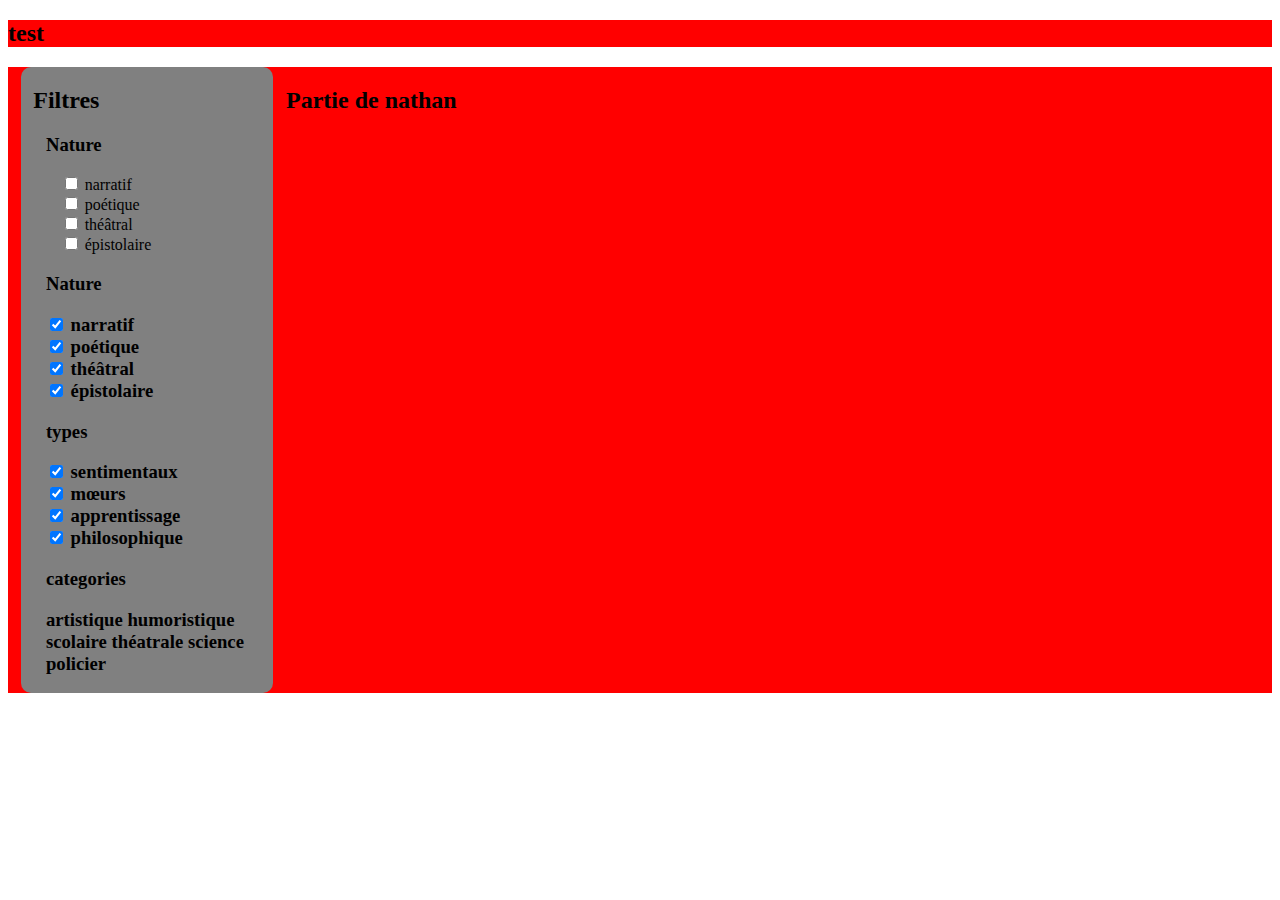
<file: index.html>
<!doctype html>
<html>
  <head>
    <meta charset="utf-8">
    <link href="style.css" rel="stylesheet">
    <title data-l10n-id="newtab-page-title"></title>
  </head>
  <body>
    <div class="title">
      <h2>test</h2>
    </div>
    <div class="pere2">

        <div class="conteneurFiltre">
          <h2>Filtres</h2>

          <div class = TousLesFiltres>
                <!-- NEW -->
                <div>
                  <h3>Nature<h3>
                </div>
                <ul class = ListeDeFiltre>
                  <li>
                    <a href="file:///Z:/SAE/Site/Les%20filtres/index.html?truc">
                      <input type="checkbox" name="narratif">
                      <label>narratif</label>
                    </a>
                  </li>
                  <li>
                    <a href="https://maPage?filtres">
                      <input type="checkbox" name="poétique">
                      <label>poétique</label>
                    </a>
                  </li>
                  <li>
                    <a href="https://maPage?filtres">
                      <input type="checkbox" name="théâtral">
                      <label>théâtral</label>
                    </a>
                  </li>
                  <li>
                    <a href="https://maPage?filtres">
                      <input type="checkbox" name="épistolaire">
                      <label>épistolaire</label>
                    </a>
                  </li>
                </ul>

                <!-- OLD -->
                <div class = natures>
                  <h3>Nature<h3>
                  <form>
                    <div>
                      <input type="checkbox" id="narratif" name="narratif" checked>
                      <label for="narratif">narratif</label>
                    </div>
                    <div>
                      <input type="checkbox" id="poétique" name="poétique" checked>
                      <label for="poétique">poétique</label>
                    </div>
                    <div>
                      <input type="checkbox" id="théâtral" name="théâtral" checked>
                      <label for="théâtral">théâtral</label>
                    </div>  
                    <div>
                      <input type="checkbox" id="épistolaire" name="épistolaire" checked>
                      <label for="épistolaire">épistolaire</label>
                    </div>
                  </form>
                </div>
                
                <div class = types>
                  <h3>types<h3>
                  <form>
                    <div>
                      <input type="checkbox" id="sentimentaux" name="sentimentaux" checked>
                      <label for="sentimentaux">sentimentaux</label>
                    </div>
                    <div>
                      <input type="checkbox" id="mœurs" name="mœurs" checked>
                      <label for="mœurs">mœurs</label>
                    </div>
                    <div>
                      <input type="checkbox" id="apprentissage" name="apprentissage" checked>
                      <label for="apprentissage">apprentissage</label>
                    </div>  
                    <div>
                      <input type="checkbox" id="philosophique" name="philosophique" checked>
                      <label for="philosophique">philosophique</label>
                    </div>
                  </form>
                </div>

                <div class = categories>
                  <h3>categories<h3>
                  <form>
                    <a>artistique
              
                    </a>
                    
                    <a>humoristique</a>
                    <a>scolaire</a>
                    <a>théatrale</a>
                    <a>science</a>
                    <a>policier</a>
                  </form>
                </div>

          </div>
        </div>

        <div class="nathan">
          <h2>Partie de nathan</h2>
        </div>
    </div>

  </body>
</html>
</file>
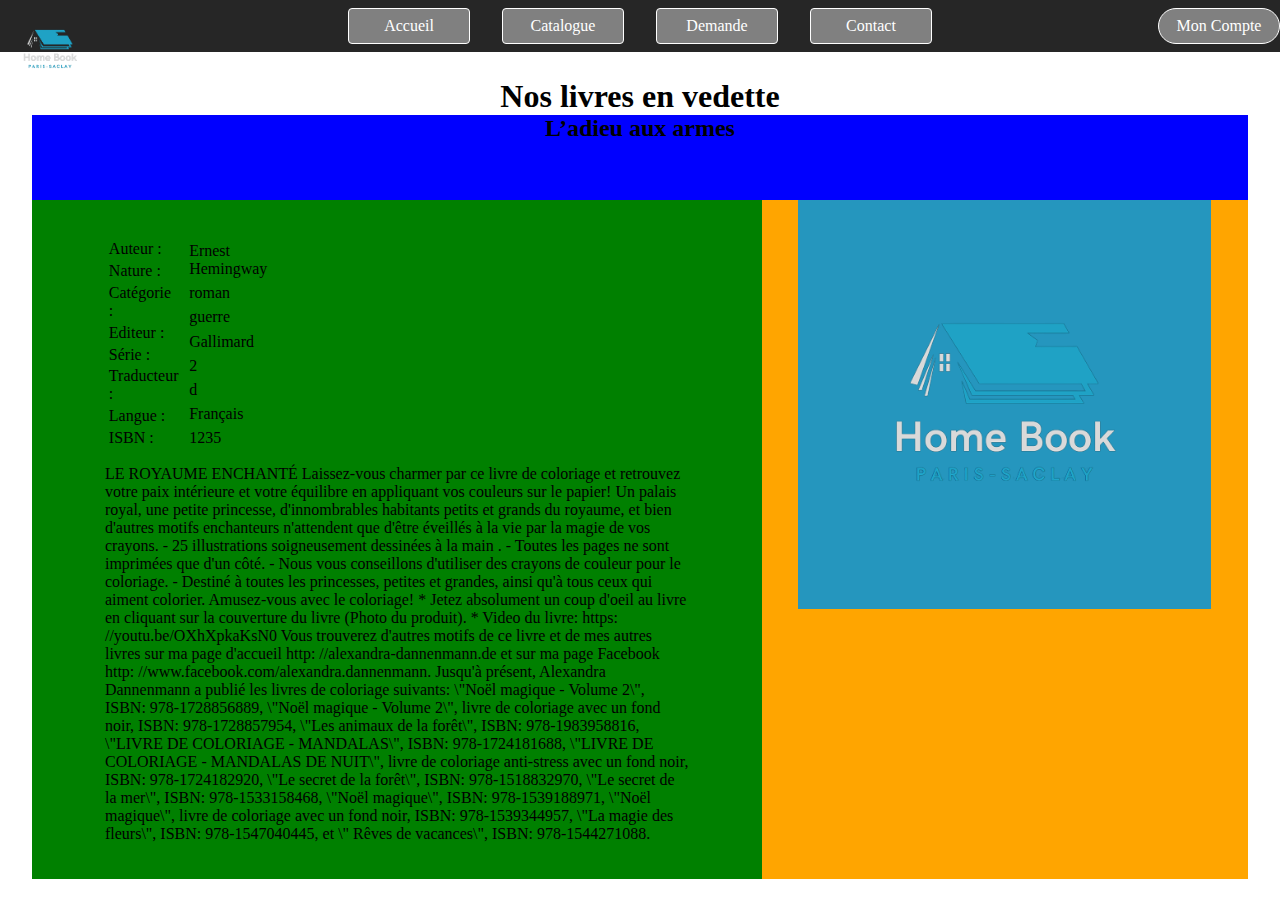
<file: menu.html>
<!DOCTYPE html>
<html>
	<head>
		<meta charset="utf-8">
		<link rel="stylesheet" href="styleMenu.css"/>
		<title>HomeBook | Université Paris-Saclay</title>
	</head>
	<body>
		<header>
			<img src="logo.png" class="logo">
			<nav>
				<a href="www.google.com">Accueil</a>
				<a href="www.google.com">Catalogue</a>
				<a href="www.google.com">Demande</a>
				<a href="www.google.com">Contact</a>
			</nav>
			<a href="www.google.com" class = "btnCompte">Mon Compte</a>
		</header>

		<h1 class="titreBloc">Nos livres en vedette</h1>
		<div class="premierBloc">
			<div class="titreLivre">
				<h2>L’adieu aux armes</h2>
			</div>
			<div class="infosLivre">
				<div class="tagEtVal">
					<div class="tagsInfosLivre">
						<p>Auteur : </p>
						<p>Nature : </p>
						<p>Catégorie : </p>
						<p>Editeur : </p>
						<p>Série : </p>
						<p>Traducteur : </p>
						<p>Langue : </p>
						<p>ISBN : </p>
					</div>
					<div class="valeurInfosLivre">
						<p>Ernest Hemingway</p>
						<p>roman</p>
						<p>guerre</p>
						<p>Gallimard</p>
						<p>2</p>
						<p>d</p>
						<p>Français</p>
						<p>1235</p>
					</div>
				</div>
				<div class="resumeLivre">
					<p>LE ROYAUME ENCHANTÉ Laissez-vous charmer par ce livre de coloriage et retrouvez votre paix intérieure et votre équilibre en appliquant vos couleurs sur le papier! Un palais royal, une petite princesse, d'innombrables habitants petits et grands du royaume, et bien d'autres motifs enchanteurs n'attendent que d'être éveillés à la vie par la magie de vos crayons. - 25 illustrations soigneusement dessinées à la main . - Toutes les pages ne sont imprimées que d'un côté. - Nous vous conseillons d'utiliser des crayons de couleur pour le coloriage. - Destiné à toutes les princesses, petites et grandes, ainsi qu'à tous ceux qui aiment colorier. Amusez-vous avec le coloriage! * Jetez absolument un coup d'oeil au livre en cliquant sur la couverture du livre (Photo du produit). * Video du livre: https: //youtu.be/OXhXpkaKsN0 Vous trouverez d'autres motifs de ce livre et de mes autres livres sur ma page d'accueil http: //alexandra-dannenmann.de et sur ma page Facebook http: //www.facebook.com/alexandra.dannenmann. Jusqu'à présent, Alexandra Dannenmann a publié les livres de coloriage suivants: \"Noël magique - Volume 2\", ISBN: 978-1728856889, \"Noël magique - Volume 2\", livre de coloriage avec un fond noir, ISBN: 978-1728857954, \"Les animaux de la forêt\", ISBN: 978-1983958816, \"LIVRE DE COLORIAGE - MANDALAS\", ISBN: 978-1724181688, \"LIVRE DE COLORIAGE - MANDALAS DE NUIT\", livre de coloriage anti-stress avec un fond noir, ISBN: 978-1724182920, \"Le secret de la forêt\", ISBN: 978-1518832970, \"Le secret de la mer\", ISBN: 978-1533158468, \"Noël magique\", ISBN: 978-1539188971, \"Noël magique\", livre de coloriage avec un fond noir, ISBN: 978-1539344957, \"La magie des fleurs\", ISBN: 978-1547040445, et \" Rêves de vacances\", ISBN: 978-1544271088.</p>
				</div>
			</div>
			<div class="photoLivre">
				<img src="logo.png">
			</div>
		</div>
	</body>
</html>
</file>
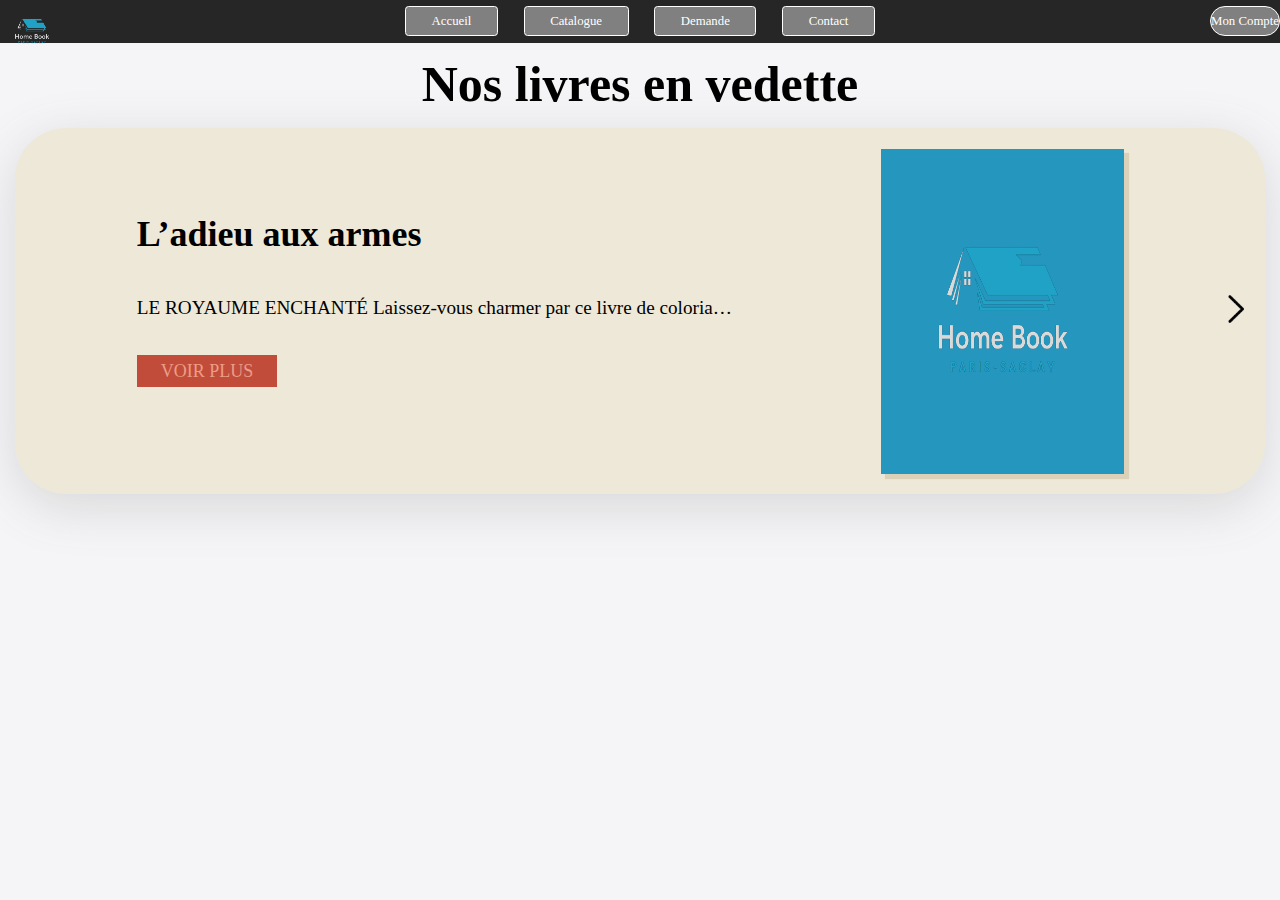
<file: menu2.html>
<!DOCTYPE html>
<html>
	<head>
		<meta charset="utf-8">
		<link rel="stylesheet" href="menu2.css"/>
		<title>HomeBook | Université Paris-Saclay</title>
	</head>
	<body>
		<header>
			<img src="logo.png" class="logo">
			<nav>
				<a href="www.google.com">Accueil</a>
				<a href="www.google.com">Catalogue</a>
				<a href="www.google.com">Demande</a>
				<a href="www.google.com">Contact</a>
			</nav>
			<a href="www.google.com" class = "btnCompte">Mon Compte</a>
		</header>

		<h1 class="titreBloc">Nos livres en vedette</h1>
		<div class="premierBloc">
			<div class="livreVedette1">
				<div class="flecheGauche">
					<img src="flecheGauche.png">
				</div>
				<div class="infosLivre">
					<div class="titreLivre">
						<h2>L’adieu aux armes</h2>
					</div>
					<div class="resumeLivre">
						<p class="overflow">LE ROYAUME ENCHANTÉ Laissez-vous charmer par ce livre de coloriage et retrouvez votre paix intérieure et votre équilibre en appliquant vos couleurs sur le papier! Un palais royal, une petite princesse, d'innombrables habitants petits et grands du royaume, et bien d'autres motifs enchanteurs n'attendent que d'être éveillés à la vie par la magie de vos crayons. - 25 illustrations soigneusement dessinées à la main . - Toutes les pages ne sont imprimées que d'un côté. - Nous vous conseillons d'utiliser des crayons de couleur pour le coloriage. - Destiné à toutes les princesses, petites et grandes, ainsi qu'à tous ceux qui aiment colorier. Amusez-vous avec le coloriage! *</p>
					</div>
					<div class="btnInfosLivre">
						<a href="www.google.com">VOIR PLUS</a>
					</div>
				</div>
				<div class="photoLivre">
					<img src="logo.png">
				</div>
				<div class="flecheDroite">
					<img src="flecheDroite.png">
				</div>
			</div>

			<div class="livreVedette2">
				<div class="flecheGauche">
					<img src="flecheGauche.png">
				</div>
				<div class="infosLivre">
					<div class="titreLivre">
						<h2>Titre livre numéro deux</h2>
					</div>
					<div class="resumeLivre">
						<p class="overflow">Lorem ipsum dolor sit amet, consectetur adipiscing elit, sed do eiusmod tempor incididunt ut labore et dolore magna aliqua. Ut enim ad minim veniam, quis nostrud exercitation ullamco laboris nisi ut aliquip ex ea commodo consequat. Duis aute irure dolor in reprehenderit in voluptate velit esse cillum dolore eu fugiat nulla pariatur. Excepteur sint occaecat cupidatat non proident, sunt in culpa qui officia deserunt mollit anim id est laborum.</p>
					</div>
					<div class="btnInfosLivre">
						<a href="www.google.com">VOIR PLUS</a>
					</div>
				</div>
				<div class="photoLivre">
					<img src="logo.png">
				</div>
				<div class="flecheDroite">
					<img src="flecheDroite.png">
				</div>
			</div>
			<div class="livreVedette3">
				<div class="flecheGauche">
					<img src="flecheGauche.png">
				</div>
				<div class="infosLivre">
					<div class="titreLivre">
						<h2>Titre livre numéro trois</h2>
					</div>
					<div class="resumeLivre">
						<p class="overflow">Harry Potter, un jeune orphelin, est élevé par son oncle et sa tante qui le détestent. Alors qu'il était haut comme trois pommes, ces derniers lui ont raconté que ses parents étaient morts dans un accident de voiture. Le jour de son onzième anniversaire, Harry reçoit la visite inattendue d'un homme gigantesque se nommant Rubeus Hagrid, et celui-ci lui révèle qu'il est en fait le fils de deux puissants magiciens et qu'il possède lui aussi d'extraordinaires pouvoirs.</p>
					</div>
					<div class="btnInfosLivre">
						<a href="www.google.com">VOIR PLUS</a>
					</div>
				</div>
				<div class="photoLivre">
					<img src="logo.png">
				</div>
				<div class="flecheDroite">
					<img src="flecheDroite.png">
				</div>
			</div>
		</div>
		<script src="script.js"></script>
	</body>
</html>
</file>
<file: style.css>
.title{
	background-color : red;	
}
.pere2{
	display : flex ;
	background-color : red;
}
.conteneurFiltre{
	background-color: grey;
	width: 20%;
	margin-right: 1%;
	margin-left: 1%;
	border-radius: 10px;

	/*width: 341px;
	height: 794px;
	/*left: 65px;
	top: 208px;*/
}

.conteneurFiltre h2{
	margin-left: 5%;
}
.TousLesFiltres h3{
	margin-left: 10%;

	font-weight: bold;
	font-style:  : Blippo, fantasy; /* a revoir */
}

.TousLesFiltres div{
	flex-direction : colum;
}
.ListeDeFiltre{
	list-style-type:none;
}
.ListeDeFiltre a{
	text-decoration: none;
	border-radius: 20px;
	padding-right: 5px;
	color : black;
}
.ListeDeFiltre a:hover {
  background-color: gold;
}/*
.ListeDeFiltre a:visited { 
	font-weight: bold;
	color : black;
}*/
.ListeDeFiltre input{
	checked = false
}

<?php
	$monTabURL = GET truc;
	$result = "";

	foreach($monTabURL as $indice => $valeur){
		$result .= "." . $valeur . "{ font-weight: bold;}";
	}

	echo $result; /* echo permet normalement d'executer du CSS */
	/* https://blog.internet-formation.fr/2013/12/creer-des-css-dynamiques-avec-php-sans-lesscss-ou-scss/  */

?>
/*
input[type=checkbox]:checked  /* select checked checkbox */
/*input[type=checkbox]  /* select any checkbox */






.nathan{
	background-color: blue;
	width: 80%;
	height: 794px;

	/*left: 65px;
	top: 208px;*/
}
</file>
<file: styleMenu.css>
*{
    padding: 0;
    margin: 0;
}

nav {
    display: flex;                
    justify-content: center;
    background-color: #262626;
    margin:auto;
}

nav a {                  
    width: 120px;     
    margin: 0.5em 1em;             
    padding: 0.5em 0;            
    text-align: center;           
    background-color: #808080;    
    color: #FFFFFF;                 
    text-decoration: none;       
    border: 1px solid #FFFFFF;      
    border-radius: 4px;
}

nav a:hover{
    background-color: #FF0000;
    color: #FFE843;
    border-color: #FFE843;
}

.btnCompte{
    position: absolute;
    right: 0;
    top: 0;
    width: 120px;     
    margin: 0.5em 0;             
    padding: 0.5em 0;            
    text-align: center;           
    background-color: #808080;    
    color: #FFFFFF;                 
    text-decoration: none;       
    border: 1px solid #FFFFFF;      
    border-radius: 40px;
}

.logo{
    width: 100px;
    position: absolute;
}

.titreBloc{
    margin-top: 2%;
    text-align: center;
}

.premierBloc{
    display: grid;
    grid-template-columns: repeat(5, 1fr);
    grid-template-rows: 0.5fr repeat(4, 1fr);
    width: 95%;
    margin: auto;
    background-color: #D9D9D9;
    border-radius: 40px;
}

.titreLivre{
    grid-area: 1 / 1 / 2 / 6;
    text-align: center;
    background-color: #0000FF;
}

.infosLivre{
    grid-area: 2 / 1 / 6 / 4;
    padding: 5% 10%;
    background-color: #008000;
}

.tagEtVal{
    display: flex;
}

.tagsInfosLivre{
}
.tagsInfosLivre p, .valeurInfosLivre p{
    margin: 5%;
}
.valeurInfosLivre{
}


.resumeLivre{
    padding-top: 2%;
}

.photoLivre{
    grid-area: 2 / 4 / 6 / 6;
    /*width: 400px;
    height: 500px;*/
    text-align: center;
    background-color: #FFA500;
}

.photoLivre img{
    max-width: 85%;
    background-color: #2596be;
}
</file>
<file: menu2.css>
*{
    padding: 0;
    margin: 0;
}

body{
    font-family: calibri;
    background-color: #f5f5f7;
}



nav {
    display: flex;                
    justify-content: center;
    background-color: #262626;
    margin:auto;
    font-size: 1vw;
}

nav a {              
    margin: 0.5em 1em;             
    padding: 0.5em 2em;            
    text-align: center;           
    background-color: #808080;    
    color: #FFFFFF;                 
    text-decoration: none;       
    border: 0.1vw solid #FFFFFF;      
    border-radius: 0.4vh;
}

nav a:hover{
    background-color: #FF0000;
    color: #FFE843;
    border-color: #FFE843;
}

.btnCompte{
    position: absolute;
    right: 0;
    top: 0;
    font-size: 1vw; 
    margin: 0.5em 0;             
    padding: 0.5em 0;            
    text-align: center;           
    background-color: #808080;    
    color: #FFFFFF;                 
    text-decoration: none;       
    border: 0.1vw solid #FFFFFF;      
    border-radius: 4vw;
}

.logo{
    width: 5vw;
    position: absolute;
}

.titreBloc{
    margin: 1%;
    text-align: center;
    font-size: 50px;
}

.premierBloc{
    /*padding-bottom: 4%;*/
}

.premierBloc>div{
    display: flex;
    width: auto;
    margin: 15px;
    background-color: #eee8d8;
    border-radius: 4vw;
    /*box-shadow: 0.36vw 0.36vw 0.6vw 0.2vw rgba(142, 121, 62, .2);*/
    box-shadow: rgba(99, 99, 99, 0.2) 0vw 1vw 4vw 0vw;
    /*box-shadow: rgba(142, 121, 62, .2) 0vw 1vw 1.7vw;*/
}

.titreLivre{
    margin-top: 10%;
    margin-bottom: 7%;
    font-size: 1.5em;
}

.resumeLivre{
    font-size: 1.2em;
    margin-bottom: 7%;
}

.infosLivre{
    width: 48%;
    display: flex;
    flex-direction: column;
    padding: 2% 5%;
}

.btnInfosLivre a{
    background-color: #c24c3a;
    width: 25%;
    text-align: center;
    padding: 1% 4%;
    text-decoration: none;
    color: #eb9d88;
    font-family: calibri;
    font-size: 2vh;
}

.photoLivre{
    /*width: 400px;
    height: 500px;*/
    display: flex;
    justify-content: center;
    align-items: center;
    width: 48%;
    /*text-align: center;*/
}

.photoLivre img{
    margin: 5% 0;
    aspect-ratio: 1.5/2;
    width: 60%;
    max-width: 80%;
    background-color: #2596be;
    /*box-shadow: 12px 12px 2px 1px rgba(201, 182, 131, .2);*/
    box-shadow: 0.36vw 0.36vw 0.06vw 0.03vw rgba(142, 121, 62, .2);
    /*box-shadow: rgba(50, 50, 93, 0.25) 0px 50px 100px -20px, 
    rgba(0, 0, 0, 0.3) 0px 30px 60px -30px, rgba(10, 37, 64, 0.35) 
    0px -2px 6px 0px inset;*/
}


.flecheGauche, .flecheDroite{
    width: 7%;
    margin: auto;
    text-align: center;
}
.flecheGauche img, .flecheDroite img{
    width: 75%;
    transition: all 0.5s;
    cursor: pointer;
}
.flecheGauche img:hover, .flecheDroite img:hover{
    width:100%;
    transform:scale(1.3);
    transition:0.5s ease-in-out;
}

.premierBloc div:first-child .flecheGauche{
    visibility: hidden;
}
.premierBloc div:last-child .flecheDroite{
    visibility: hidden;
}

.premierBloc>div:nth-child(n+2){
    display: none;
}

.overflow {
	overflow: auto;
	text-overflow: ellipsis;
}

p {
	white-space: nowrap;
}
</file>
